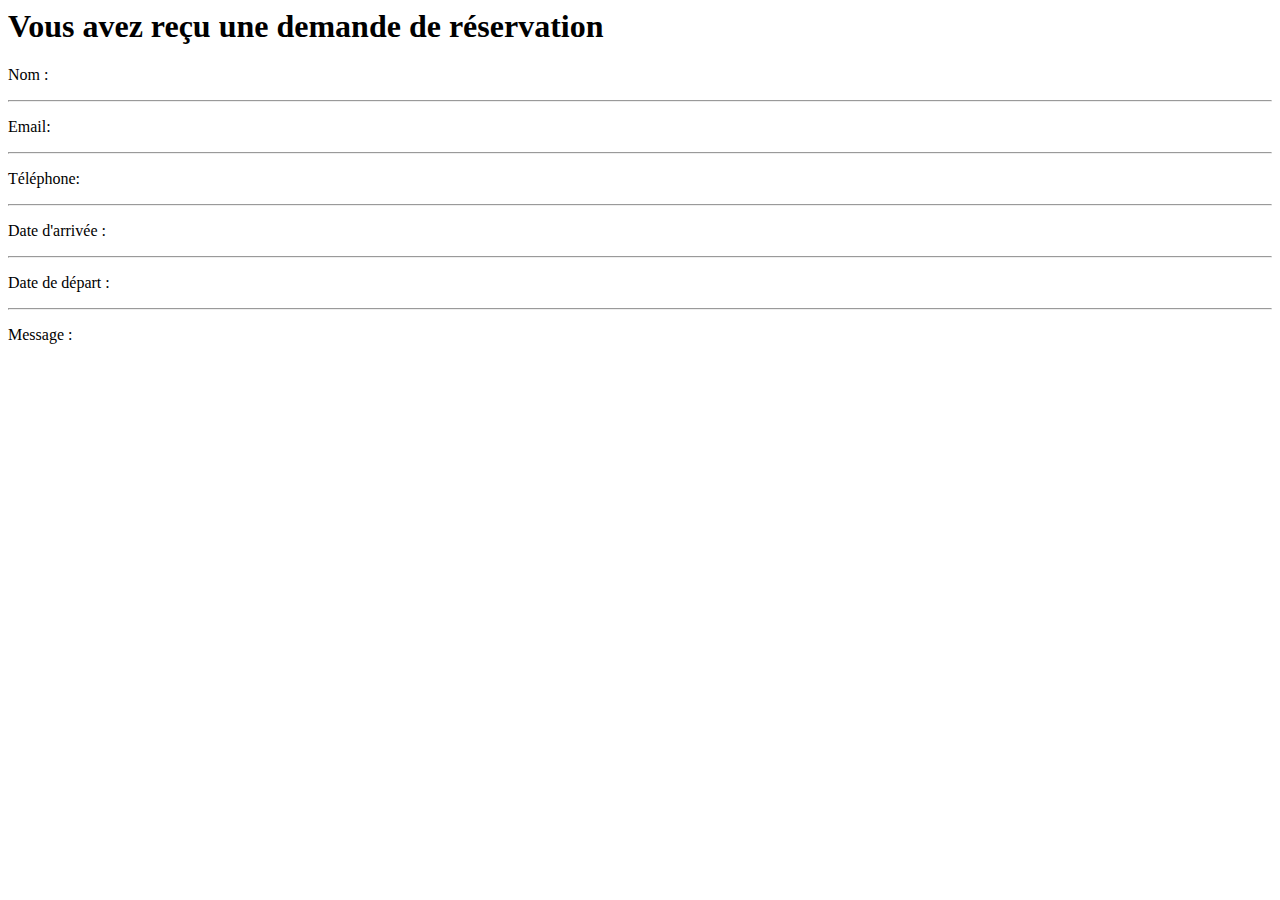
<file: views/email-template.html>
<html>

<body>
    <div>
      
        <h1>Vous avez reçu une demande de réservation</h1>

        <div>
            <p>Nom :</p>
            <hr>
            <p>Email: </p>
            <hr>
            <p>Téléphone: </p>
            <hr>
            <p>Date d'arrivée : </p>
            <hr>
            <p>Date de départ : </p>
            <hr>
            <p>Message : </p>

        </div>
    </div>

</body>

</html>
</file>
